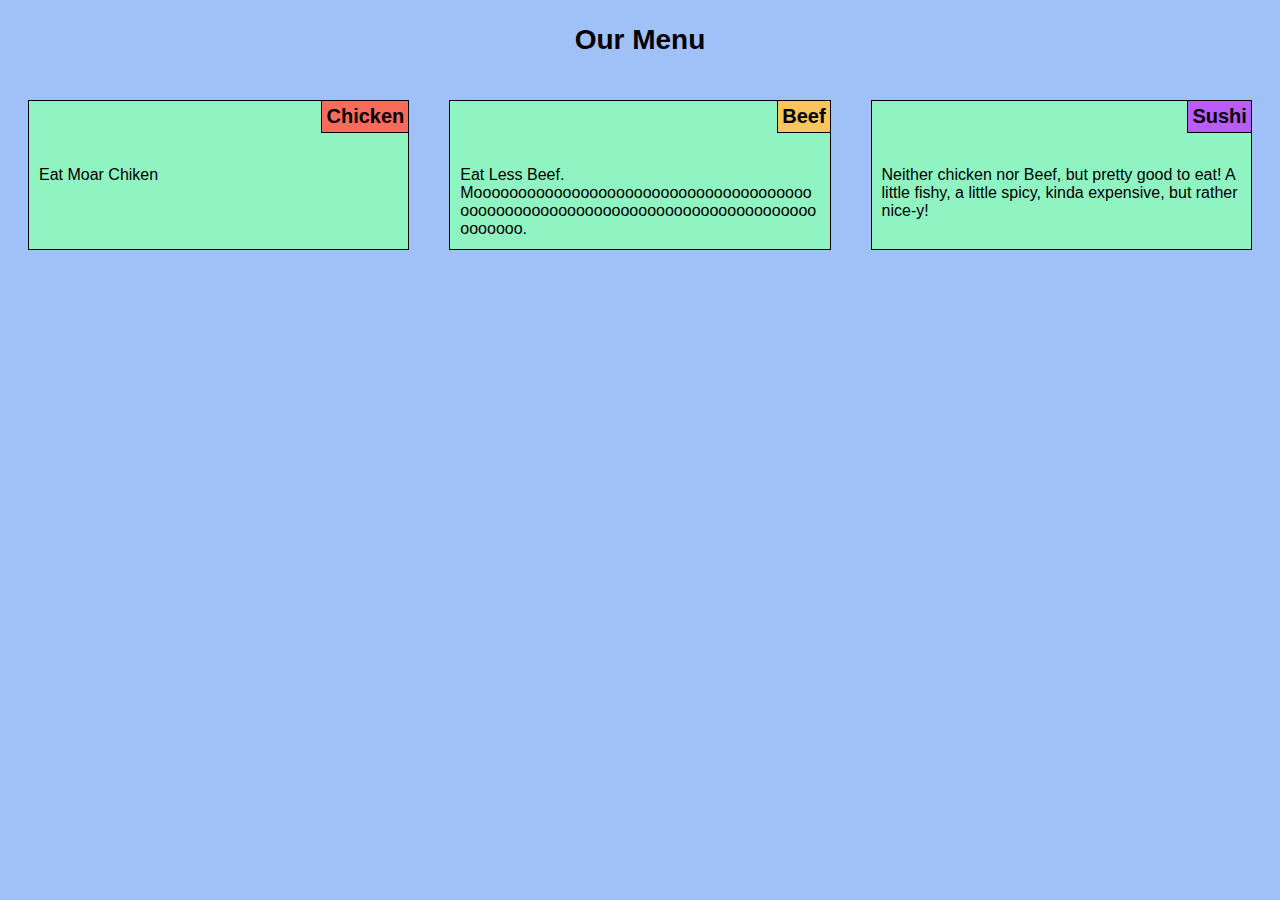
<file: index.html>
<!DOCTYPE html>
<html>
<head>

	<meta charset="utf-8">

	<title>Assignment Solution for Module 2</title>

	<link rel="stylesheet" href="mod_2_stylesheet.css">

</head>

<body>

	<div id="Title_Div">Our Menu</div>

		<div class="Menu_Items"> <!-- This is the Chicken div-->

			<h1 id="chicken_header" class="Menu_Item_Header">
				Chicken
			</h1>

			<p class="Menu_Item_Comments">
				Eat Moar Chiken
			</p>

		</div>

		<div class="Menu_Items"> <!-- This is the Beef div-->

			<h1 id="beef_header" class="Menu_Item_Header">
				Beef
			</h1>

			<p class="Menu_Item_Comments">
				Eat Less Beef. Mooooooooooooooooooooooooooooooooooooooooooooooooooooooooooooooooooooooooooooooooooooo.
			</p>

		</div>

		<div id="sushi" class="Menu_Items"> <!-- This is the Sushi div-->

			<h1 id="sushi_header" class="Menu_Item_Header">
				Sushi
			</h1>

			<p class="Menu_Item_Comments">
				Neither chicken nor Beef, but pretty good to eat! A little fishy, a little spicy, kinda expensive, but rather nice-y!
			</p>

		</div>

	</div>

</body>

</html>
</file>
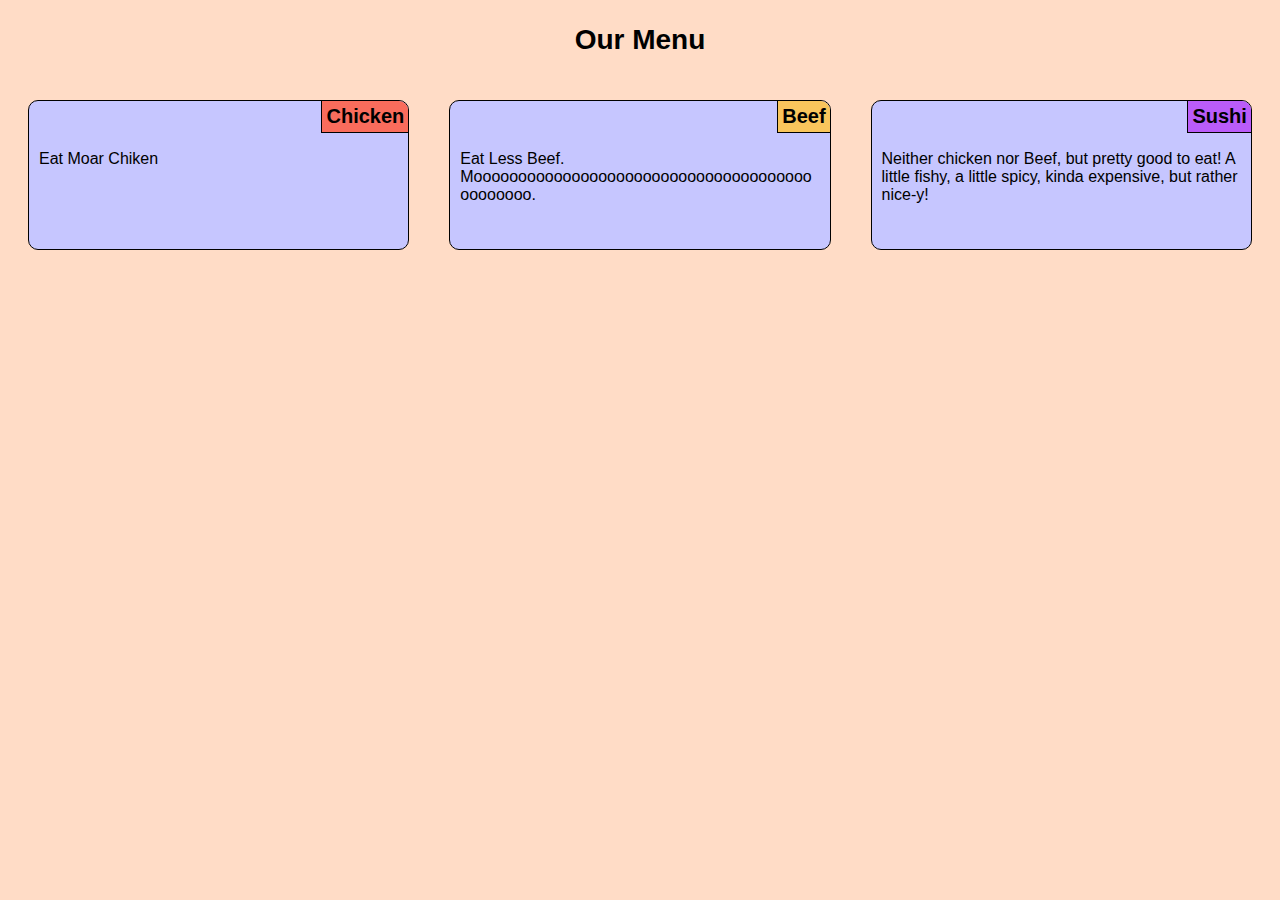
<file: mod_2/index.html>
<!DOCTYPE html>
<html>
<head>

	<meta charset="utf-8" name="viewport" content="width=device-width, initial-scale=1">

	<title>Assignment Solution for Module 2</title>

	<link rel="stylesheet" href="mod_2_stylesheet.css">

</head>

<body>
	
	<div id="Title_Div">Our Menu</div>

		<div class="Menu_Items"> <!-- This is the Chicken div-->

			<h1 id="chicken_header" class="Menu_Item_Header">
				Chicken
			</h1>

			<p class="Menu_Item_Comments">
				Eat Moar Chiken
			</p>

		</div>

		<div class="Menu_Items"> <!-- This is the Beef div-->

			<h1 id="beef_header" class="Menu_Item_Header">
				Beef
			</h1>

			<p class="Menu_Item_Comments">
				Eat Less Beef. Moooooooooooooooooooooooooooooooooooooooooooooo.
			</p>

		</div>

		<div id="sushi" class="Menu_Items"> <!-- This is the Sushi div-->

			<h1 id="sushi_header" class="Menu_Item_Header">
				Sushi
			</h1>

			<p class="Menu_Item_Comments">
				Neither chicken nor Beef, but pretty good to eat! A little fishy, a little spicy, kinda expensive, but rather nice-y!
			</p>

		</div>

	</div>

</body>

</html>
</file>
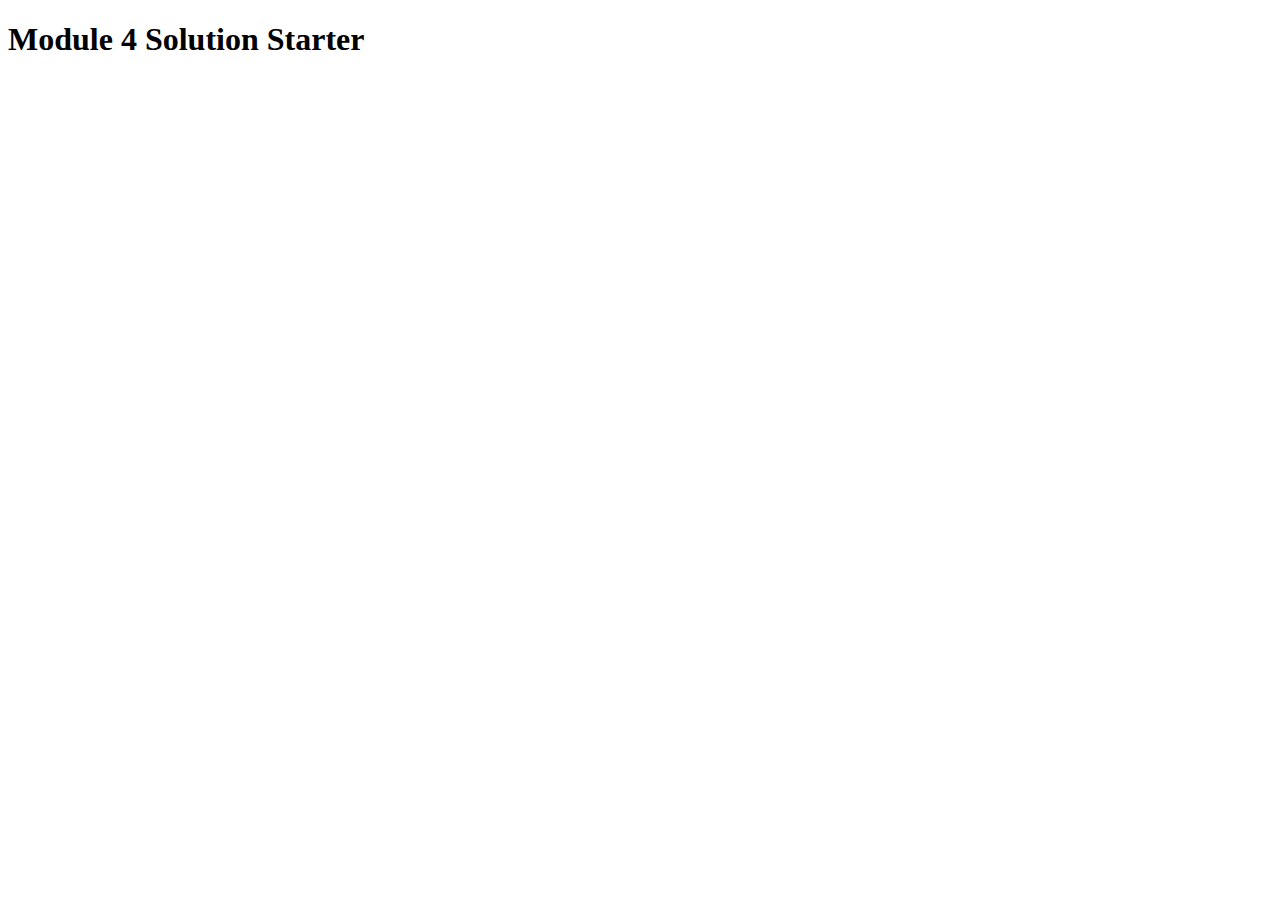
<file: mod_4/assignment4-solution-starter/easier/index.html>
<!DOCTYPE html>
<html>
<head>
  <meta charset="utf-8">
  <title>Module 4 Solution Starter</title>
  <script src="SpeakHello.js"></script>
  <script src="SpeakGoodBye.js"></script>
  <script src="script.js"></script>
</head>
<body>
  <h1>Module 4 Solution Starter</h1>
</body>
</html>
</file>
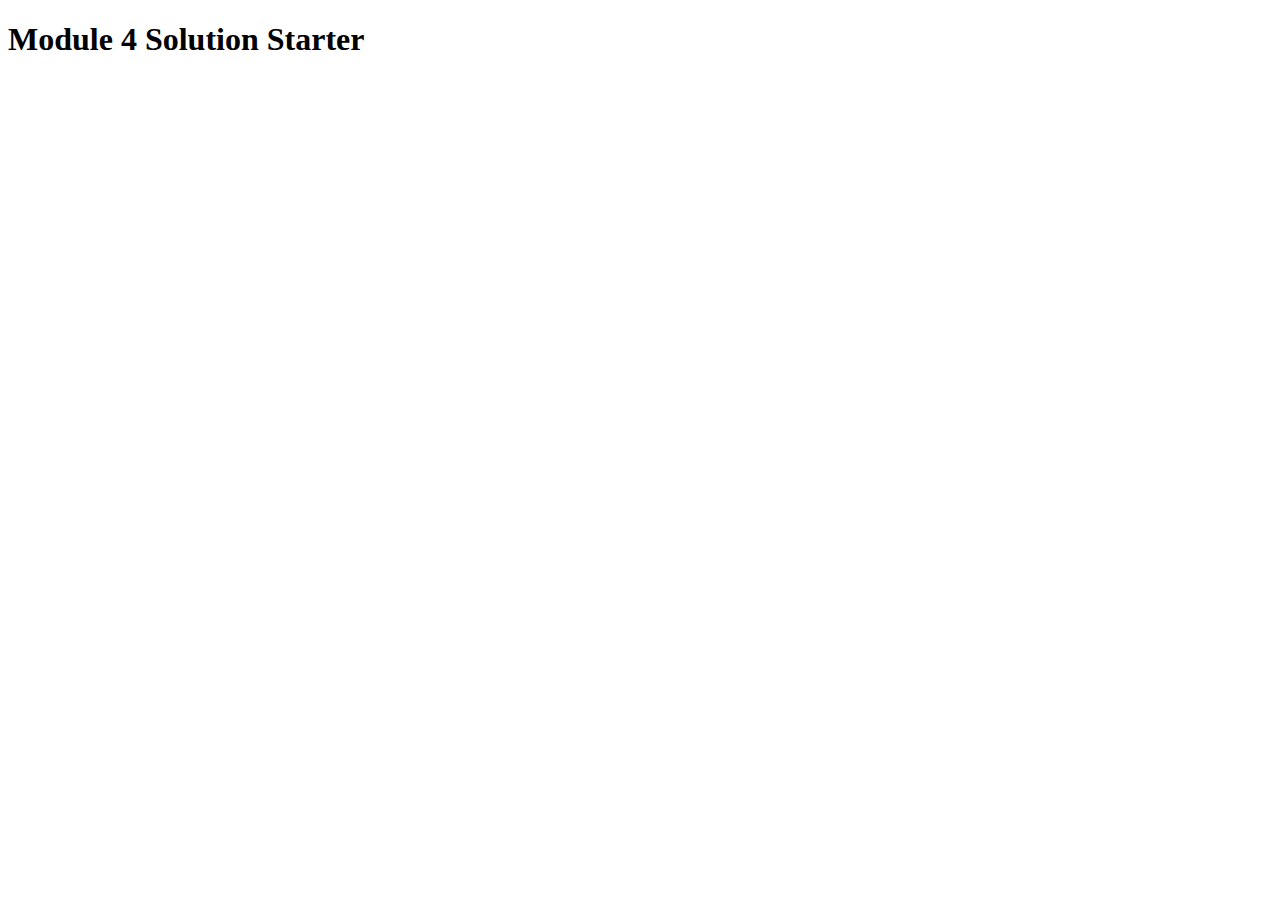
<file: mod_4/assignment4-solution-starter/harder/index.html>
<!DOCTYPE html>
<html>
<head>
  <meta charset="utf-8">
  <title>Module 4 Solution Starter</title>
  <script>
    var names = []; // DO NOT REMOVE
  </script>
  <script src="SpeakHello.js"></script>
  <script src="SpeakGoodBye.js"></script>
  <script src="script.js"></script>
</head>
<body>
  <h1>Module 4 Solution Starter</h1>
</body>
</html>
</file>
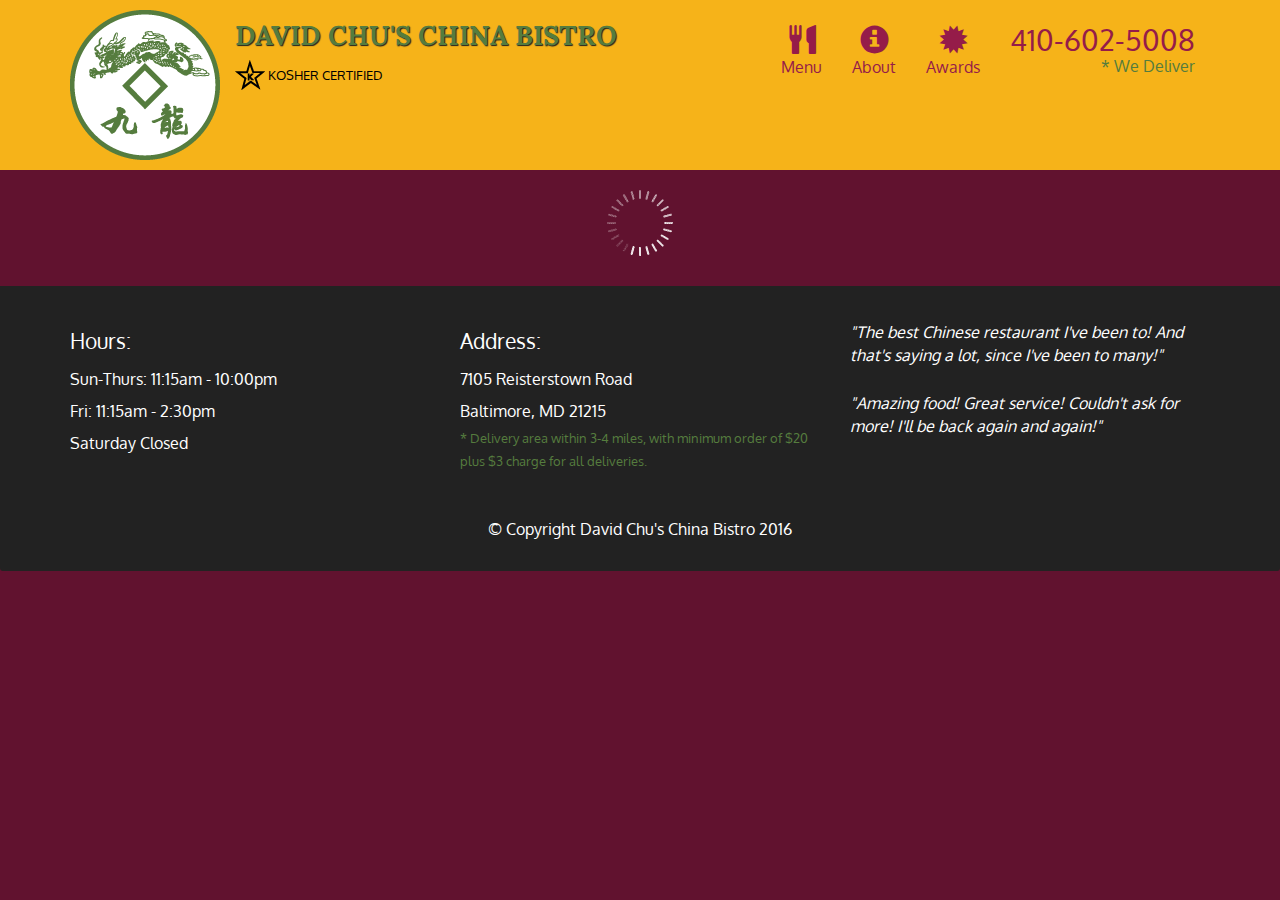
<file: mod_5/assignment5/assignment5-solution-starter/index.html>
<!doctype html>
<html lang="en">
  <head>
    <meta charset="utf-8">
    <meta http-equiv="X-UA-Compatible" content="IE=edge">
    <meta name="viewport" content="width=device-width, initial-scale=1">
    <title>David Chu's China Bistro</title>
    <link rel="stylesheet" href="css/bootstrap.min.css">
    <link rel="stylesheet" href="css/styles.css">
    <link href='https://fonts.googleapis.com/css?family=Oxygen:400,300,700' rel='stylesheet' type='text/css'>
    <link href='https://fonts.googleapis.com/css?family=Lora' rel='stylesheet' type='text/css'>
  </head>
<body>
  <header>
    <nav id="header-nav" class="navbar navbar-default">
      <div class="container">
        <div class="navbar-header">
          <a href="index.html" class="pull-left visible-md visible-lg">
            <div id="logo-img" alt="Logo image"></div>
          </a>

          <div class="navbar-brand">
            <a href="index.html"><h1>David Chu's China Bistro</h1></a>
            <p>
              <img src="images/star-k-logo.png" alt="Kosher certification">
              <span>Kosher Certified</span>
            </p>
          </div>

          <button id="navbarToggle" type="button" class="navbar-toggle collapsed" data-toggle="collapse" data-target="#collapsable-nav" aria-expanded="false">
            <span class="sr-only">Toggle navigation</span>
            <span class="icon-bar"></span>
            <span class="icon-bar"></span>
            <span class="icon-bar"></span>
          </button>
        </div>
        
        <div id="collapsable-nav" class="collapse navbar-collapse">
           <ul id="nav-list" class="nav navbar-nav navbar-right">
            <li id="navHomeButton" class="visible-xs active">
              <a href="index.html">
                <span class="glyphicon glyphicon-home"></span> Home</a>
            </li>
            <li id="navMenuButton">
              <a href="#" onclick="$dc.loadMenuCategories();">
                <span class="glyphicon glyphicon-cutlery"></span><br class="hidden-xs"> Menu</a>
            </li>
            <li>
              <a href="#">
                <span class="glyphicon glyphicon-info-sign"></span><br class="hidden-xs"> About</a>
            </li>
            <li>
              <a href="#">
                <span class="glyphicon glyphicon-certificate"></span><br class="hidden-xs"> Awards</a>
            </li>
            <li id="phone" class="hidden-xs">
              <a href="tel:410-602-5008">
                <span>410-602-5008</span></a><div>* We Deliver</div>
            </li>
          </ul><!-- #nav-list -->
        </div><!-- .collapse .navbar-collapse -->
      </div><!-- .container -->
    </nav><!-- #header-nav -->
  </header>

  <div id="call-btn" class="visible-xs">
    <a class="btn" href="tel:410-602-5008">
    <span class="glyphicon glyphicon-earphone"></span>
    410-602-5008
    </a>
  </div>
  <div id="xs-deliver" class="text-center visible-xs">* We Deliver</div>

  <div id="main-content" class="container"></div>

  <footer class="panel-footer">
    <div class="container">
      <div class="row">
        <section id="hours" class="col-sm-4">
          <span>Hours:</span><br>
          Sun-Thurs: 11:15am - 10:00pm<br>
          Fri: 11:15am - 2:30pm<br>
          Saturday Closed
          <hr class="visible-xs">
        </section>
        <section id="address" class="col-sm-4">
          <span>Address:</span><br>
          7105 Reisterstown Road<br>
          Baltimore, MD 21215
          <p>* Delivery area within 3-4 miles, with minimum order of $20 plus $3 charge for all deliveries.</p>
          <hr class="visible-xs">
        </section>
        <section id="testimonials" class="col-sm-4">
          <p>"The best Chinese restaurant I've been to! And that's saying a lot, since I've been to many!"</p>
          <p>"Amazing food! Great service! Couldn't ask for more! I'll be back again and again!"</p>
        </section>
      </div>
      <div class="text-center">&copy; Copyright David Chu's China Bistro 2016</div>
    </div>
  </footer>

  <!-- jQuery (Bootstrap JS plugins depend on it) -->
  <script src="js/jquery-2.1.4.min.js"></script>
  <script src="js/bootstrap.min.js"></script>
  <script src="js/ajax-utils.js"></script>
  <script src="js/script.js"></script>
</body>
</html>
</file>
<file: mod_2_stylesheet.css>
/*General Styles Start Here*/

* {
	font-family: "Lucida Sans Unicode", "Helvetica Neue", Helvetica, Arial, sans-serif;
	box-sizing: border-box;
	}

html {
	background: #a0c1f7;
}

#Title_Div {
	text-align: center;
	font-size: 175%;
	margin: 20px;
	font-weight: bold;
	color:black;
	padding: 4px;
}

#chicken_header {
	background: #f96c5c
}

#beef_header {
	background: #f9c55c
}

#sushi_header {
	background: #ba5cf9
}

.Menu_Items {
	float: left;
	color: black;
	background: #90f4c2;
	margin: 20px;
	padding: 10px;
	border: 1px solid black;
	min-height: 150px;
	overflow-y: auto;
	overflow-x: hidden;
	word-wrap: break-word;
	position: relative;
	font-size: 100%;
	}

.Menu_Items h1 {
	font-size: 125%;
	position: absolute;
	margin: 0px 0px 4px 4px;
	padding: 4px;
	border: 1px solid black;
	top: -1px;
	right: -1px;
}

.Menu_Items p {
	position: relative;
	top: 39px;

}

/*Media Queries Start Here*/

/*This is for Desktops */
@media screen and (min-width: 992px) {
 
	.Menu_Items {
		width: calc(33.33% - 40px);
	}

    }

/*This is for Tablets */
@media screen and (min-width: 768px) and (max-width: 991px) {
 
	.Menu_Items {
		width: calc(50% - 40px); /*40px is double the margin values*/
	}

	#sushi {
		width: calc(100% - 40px) ;
	}
	
    }

@media screen and (max-width: 767px) {
 
	.Menu_Items {
		width: calc(100% - 40px);
	}

    }
</file>
<file: mod_2/mod_2_stylesheet.css>
/*General Styles Start Here*/

* {
	font-family: "Lucida Sans Unicode", "Helvetica Neue", Helvetica, Arial, sans-serif;
	box-sizing: border-box;
	}

html {
	background: #ffdcc6;
}

#Title_Div {
	text-align: center;
	font-size: 175%;
	margin: 20px;
	font-weight: bold;
	color:black;
	padding: 4px;
}

#chicken_header {
	background: #f96c5c
}

#beef_header {
	background: #f9c55c
}

#sushi_header {
	background: #ba5cf9
}

.Menu_Items {
	float: left;
	color: black;
	background: #c6c6ff;
	margin: 20px;
	padding: 10px;
	border: 1px solid black;
	min-height: 150px;
	overflow-y: auto;
	overflow-x: hidden;
	word-wrap: break-word;
	position: relative;
	font-size: 100%;
	border-radius: 10px;
	}

.Menu_Items h1 {
	font-size: 125%;
	position: absolute;
	margin: 0px 0px 4px 4px;
	padding: 4px;
	border: 1px solid black;
	top: -1px;
	right: -1px;
}

.Menu_Items p {
	position: relative;
	margin: 0px 0px 16px 0px;
	top: 39px;
}

/*Media Queries Start Here*/

/*This is for Desktops */
@media screen and (min-width: 992px) {

	.Menu_Items {
		width: calc(33.33% - 40px);
	}

    }

/*This is for Tablets */
@media screen and (min-width: 768px) and (max-width: 991px) {

	.Menu_Items {
		width: calc(50% - 40px); /*40px is double the margin values*/
	}

	#sushi {
		width: calc(100% - 40px) ;
	}

    }

/*This is for Mobile */
@media screen and (max-width: 767px) {

	.Menu_Items {
		width: calc(100% - 40px);
	}

    }
</file>
<file: mod_5/assignment5/assignment5-solution-starter/css/styles.css>
body {
  font-size: 16px;
  color: #fff;
  background-color: #61122f;
  font-family: 'Oxygen', sans-serif;
}

/** HEADER **/
#header-nav {
  background-color: #f6b319;
  border-radius: 0;
  border: 0;
}

#logo-img {
  background: url('../images/restaurant-logo_large.png') no-repeat;
  width: 150px;
  height: 150px;
  margin: 10px 15px 10px 0;
}

.navbar-brand {
  padding-top: 25px;
}
.navbar-brand h1 { /* Restaurant name */
  font-family: 'Lora', serif;
  color: #557c3e;
  font-size: 1.5em;
  text-transform: uppercase;
  font-weight: bold;
  text-shadow: 1px 1px 1px #222;
  margin-top: 0;
  margin-bottom: 0;
  line-height: .75;
}
.navbar-brand a:hover, .navbar-brand a:focus {
  text-decoration: none;
}
.navbar-brand p { /* Kosher cert */
  color: #000;
  text-transform: uppercase;
  font-size: .7em;
  margin-top: 15px;
}
.navbar-brand p span { /* Star-K */
  vertical-align: middle;
}

#nav-list {
  margin-top: 10px;
}
#nav-list a {
  color: #951C49;
  text-align: center;
}
#nav-list a:hover {
  background: #E7E7E7;
}
#nav-list a span {
  font-size: 1.8em;
}

#phone {
  margin-top: 5px;
}
#phone a { /* Phone number */
  text-align: right;
  padding-bottom: 0;
}
#phone div { /* We Deliver */
  color: #557c3e;
  text-align: right;
  padding-right: 15px;
}

.navbar-header button.navbar-toggle, .navbar-header .icon-bar {
  border: 1px solid #61122f;
}
.navbar-header button.navbar-toggle {
  clear: both;
  margin-top: -30px;
}
/* END HEADER */

/* FOOTER */
.panel-footer {
  margin-top: 30px;
  padding-top: 35px;
  padding-bottom: 30px;
  background-color: #222;
  border-top: 0;
}
.panel-footer div.row {
  margin-bottom: 35px;
}
#hours, #address {
  line-height: 2;
}
#hours > span, #address > span {
  font-size: 1.3em;
}
#address p {
  color: #557c3e;
  font-size: .8em;
  line-height: 1.8;
}
#testimonials {
  font-style: italic;
}
#testimonials p:nth-child(2) {
  margin-top: 25px;
}
/* END FOOTER */



/* HOME PAGE */
.container .jumbotron {
  box-shadow: 0 0 50px #3F0C1F;
  border: 2px solid #3F0C1F;
}

#menu-tile, #specials-tile, #map-tile {
  height: 250px;
  width: 100%;
  margin-bottom: 15px;
  position: relative;
  border: 2px solid #3F0C1F;
  overflow: hidden;
}
#menu-tile:hover, #specials-tile:hover, #map-tile:hover {
  box-shadow: 0 1px 5px 1px #cccccc;
}
#menu-tile {
  background: url('../images/menu-tile.jpg') no-repeat;
  background-position: center;
}
#specials-tile {
  background: url('../images/specials-tile.jpg') no-repeat;
  background-position: center;
}
#menu-tile span, #specials-tile span, #map-tile span {
  position: absolute;
  bottom: 0;
  right: 0;
  width: 100%;
  text-align: center;
  font-size: 1.6em;
  text-transform: uppercase;
  background-color: #000;
  color: #fff;
  opacity: .8;
}
/* END HOME PAGE */

/* MENU CATEGORIES PAGE */
.category-tile { 
  position: relative;
  border: 2px solid #3F0C1F;
  overflow: hidden;
  width: 200px;
  height: 200px;
  margin: 0 auto 15px;
}
.category-tile span {
  position: absolute;
  bottom: 0;
  right: 0;
  width: 100%;
  text-align: center;
  font-size: 1.2em;
  text-transform: uppercase;
  background-color: #000;
  color: #fff;
  opacity: .8;
}
.category-tile:hover {
  box-shadow: 0 1px 5px 1px #cccccc;
}

#menu-categories-title + div {
  margin-bottom: 50px;
}
/* END MENU CATEGORIES PAGE */

/* SINGLE CATEGORY PAGE */
.menu-item-tile {
  margin-bottom: 25px;
}
.menu-item-tile hr {
  width: 80%;
}
.menu-item-tile .menu-item-price {
  font-size: 1.1em;
  text-align: right;
  margin-top: -15px;
  margin-right: -15px;
}
.menu-item-tile .menu-item-price span {
  font-size: .6em;
}
.menu-item-photo {
  position: relative;
  border: 2px solid #3F0C1F; 
  overflow: hidden;
  padding: 0;
  margin-right: -15px;
  margin-left: auto;
  margin-bottom: 20px;
  max-width: 250px;
}
.menu-item-photo div {
  position: absolute;
  bottom: 0;
  right: 0;
  width: 80px;
  background-color: #557c3e;
  text-align: center;
}
.menu-item-description {
  padding-right: 30px;
}
h3.menu-item-title {
  margin: 0 0 10px;
}
.menu-item-details {
  font-size: .9em;
  font-style: italic;
}
/* END SINGLE CATEGORY PAGE */


/********** Large devices only **********/
@media (min-width: 1200px) {
  .container .jumbotron {
    background: url('../images/jumbotron_1200.jpg') no-repeat;
    height: 675px;
  }
}

/********** Medium devices only **********/
@media (min-width: 992px) and (max-width: 1199px) {
  /* Header */
  #logo-img {
    background: url('../images/restaurant-logo_medium.png') no-repeat;
    width: 100px;
    height: 100px;
    margin: 5px 5px 5px 0;
  }
  /* End Header */

  /* Home Page */
  .container .jumbotron {
    background: url('../images/jumbotron_992.jpg') no-repeat;
    height: 558px;
  }
  /* End Home Page */
}

/********** Small devices only **********/
@media (min-width: 768px) and (max-width: 991px) {
  /* Home Page */
  .container .jumbotron {
    background: url('../images/jumbotron_768.jpg') no-repeat;
    height: 432px;
  }
  /* End Home Page */
}

/********** Extra small devices only **********/
@media (max-width: 767px) {
  /* Header */
  .navbar-brand {
    padding-top: 10px;
    height: 80px;
  }
  .navbar-brand h1 { /* Restaurant name */
    padding-top: 10px;
    font-size: 5vw; /* 1vw = 1% of viewport width */
  }
  .navbar-brand p { /* Kosher cert */
    font-size: .6em;
    margin-top: 12px;
  }
  .navbar-brand p img { /* Star-K */
    height: 20px;
  }

  #collapsable-nav a { /* Collapsed nav menu text */
    font-size: 1.2em;
  }
  #collapsable-nav a span { /* Collapsed nav menu glyph */
    font-size: 1em;
    margin-right: 5px;
  }

  #call-btn > a {
    font-size: 1.5em;
    display: block;
    margin: 0 20px;
    padding: 10px;
    border: 2px solid #fff;
    background-color: #f6b319;
    color: #951c49;
  }
  #xs-deliver {
    margin-top: 5px;
    font-size: .7em;
    letter-spacing: .1em;
    text-transform: uppercase;
  }
  /* End Header */

  /* Footer */
  .panel-footer section {
    margin-bottom: 30px;
    text-align: center;
  }
  .panel-footer section:nth-child(3) {
    margin-bottom: 0; /* margin already exists on the whole row */
  }
  .panel-footer section hr {
    width: 50%;
  }
  /* End Footer */

  /* Home Page */
  .container .jumbotron {
    margin-top: 30px;
    padding: 0;
  }
  #menu-tile, #specials-tile {
    width: 360px;
    margin: 0 auto 15px;
  }

  .menu-item-photo {
    margin-right: auto;
  }
  .menu-item-tile .menu-item-price {
    text-align: center;
  }
  .menu-item-description {
    text-align: center;;
  }
}


/********** Super extra small devices Only :-) (e.g., iPhone 4) **********/
@media (max-width: 479px) {
  /* Header */
  .navbar-brand h1 { /* Restaurant name */
    padding-top: 5px;
    font-size: 6vw;
  }
  /* End Header */
  
  /* Home page */
  #menu-tile, #specials-tile {
    width: 280px;
    margin: 0 auto 15px;
  }

  .col-xxs-12 {
    position: relative;
    min-height: 1px;
    padding-right: 15px;
    padding-left: 15px;
    float: left;
    width: 100%;
  }
}
</file>
